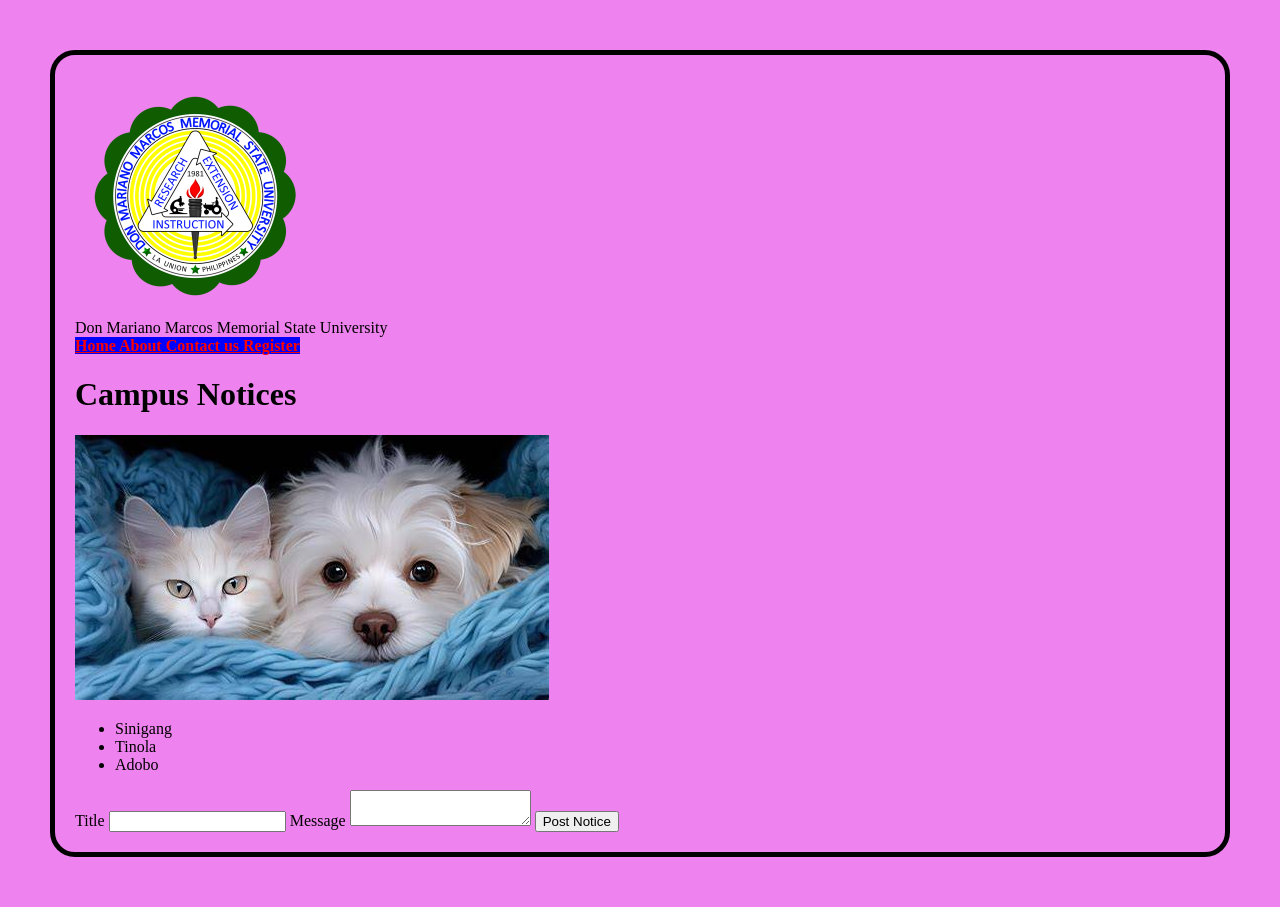
<file: Index.html>
<!DOCTYPE html>
<html lang="en">
    <head>
        <meta charset="UTF-8" />
        <meta vame-"viewport"
        content="width=device-width,initial-scale=1" />
        <title> Campus Notices</title>
        <link rel="stylesheet" href="style.css" />
    </head>
    <body>
        
    <img src="logo.png"></img>     
        <header>Don Mariano Marcos Memorial State University</header>
        <nav>
            <a href="notices.html"> Home </a>
            <a href="notices.html"> About </a>
            <a href="notices.html"> Contact us </a>
            <a href="notices.html"> Register </a>
        </nav>
        <main>
            <h1>Campus Notices</h1>
            <img src="Pet.jpg"></img>
            <section>
                <ul>
                    <li>Sinigang</li>
                    <li>Tinola</li>
                    <li>Adobo</li>
                </ul>
            </section>
            <form action="/api/notices method="post">
            <aside>
                <label for="title">Title</label>
                <input id="title" name="title" type="text" required />

            <label for="msg">Message</label>
            <textarea id="msg" name="message"></textarea>

            <button type="submit">Post Notice</button>
            </aside>
            </form>
        </main>
    </body>
</html>
</file>
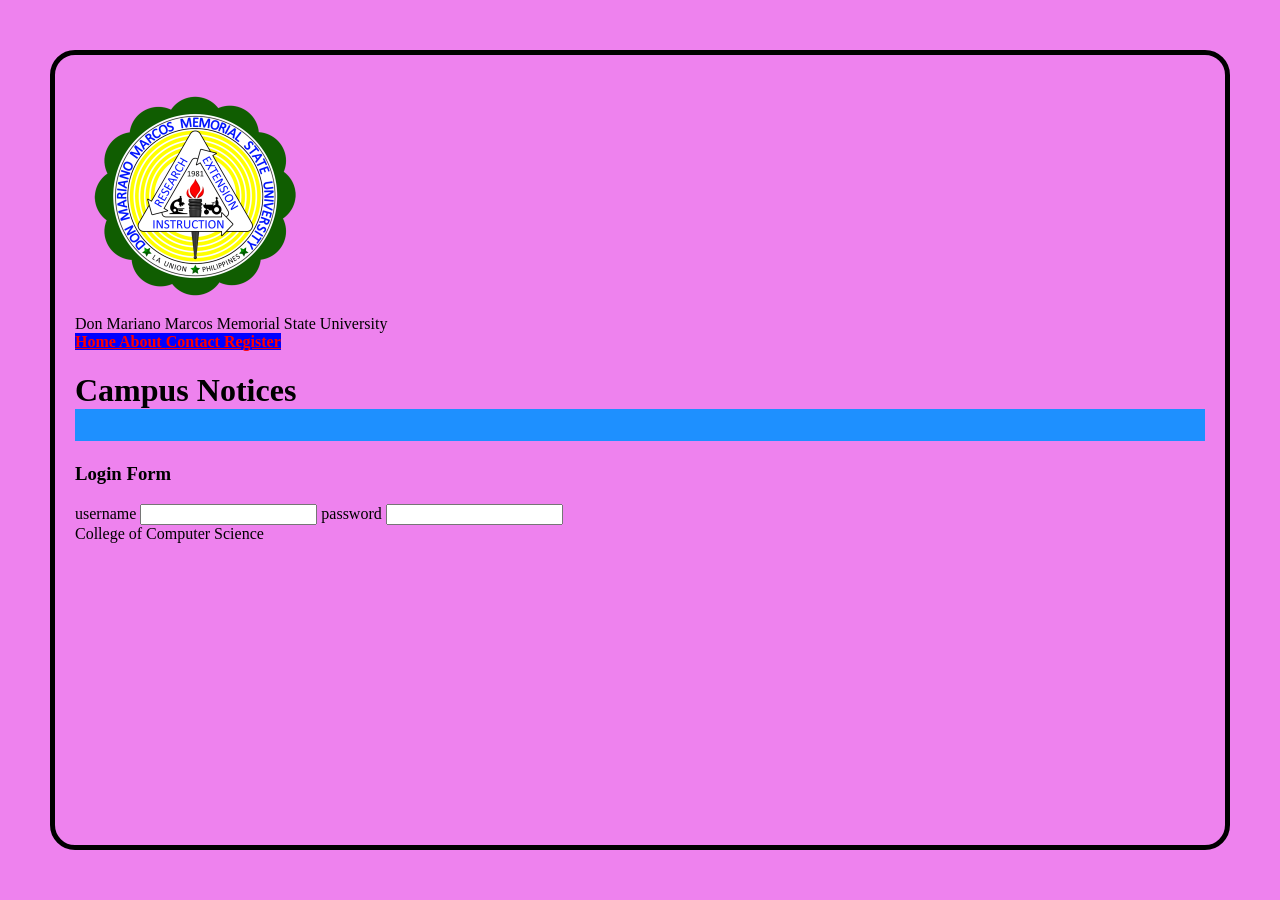
<file: Index2.html>
<D0CTYPE html>
<html lang="en">
    <head>
        <meta charset="UTF-8">
        <meta vame-"viewport"
        content="width=device-width,initial-scale=1" />
        <title> Campus Notices</title>
        <link rel="stylesheet" href="style.css" />
    </head>
    <body>
        <img src="logo.png"></img> 
        <header>Don Mariano Marcos Memorial State University</header>
        <nav>
            <a href="notices.html"> Home </a>
            <a href="notices.html"> About </a>
            <a href="notices.html"> Contact </a>
            <a href="notices.html"> Register </a>
        </nav>
        <main>
            <h1> Campus Notices</hi>
                <div class="container">
            <form action=" " method="post"></form>

            </div>
                <h3>Login Form </h3>
                <label for="Username">username</label>
                <input type="Text" name"username" />
                <label for="Password">password</label>
                <input type="Text" name"paswword"  />
                
                <img scr="Pet.jpg" ></img>
            </form>
        </body>
        </main>
        <footer>College of Computer Science</footer>
</html>
</file>
<file: style.css>
body{
    background-color: violet;
    border: 5px solid;
    padding: 20px;
    margin: 50px;
    border-radius: 25px;
}

nav a{
    color: red;
    background-color: blue;
    font-weight: bold;
}
a:hover{
    text-decoration: underline;
    font-size: 40px;
}

.container {
  display: flex;
  background-color: DodgerBlue;
}

.container div {
  background-color: #f1f1f1;
  margin: 10px;
  padding: 20px;
  font-size: 30px;
</file>
